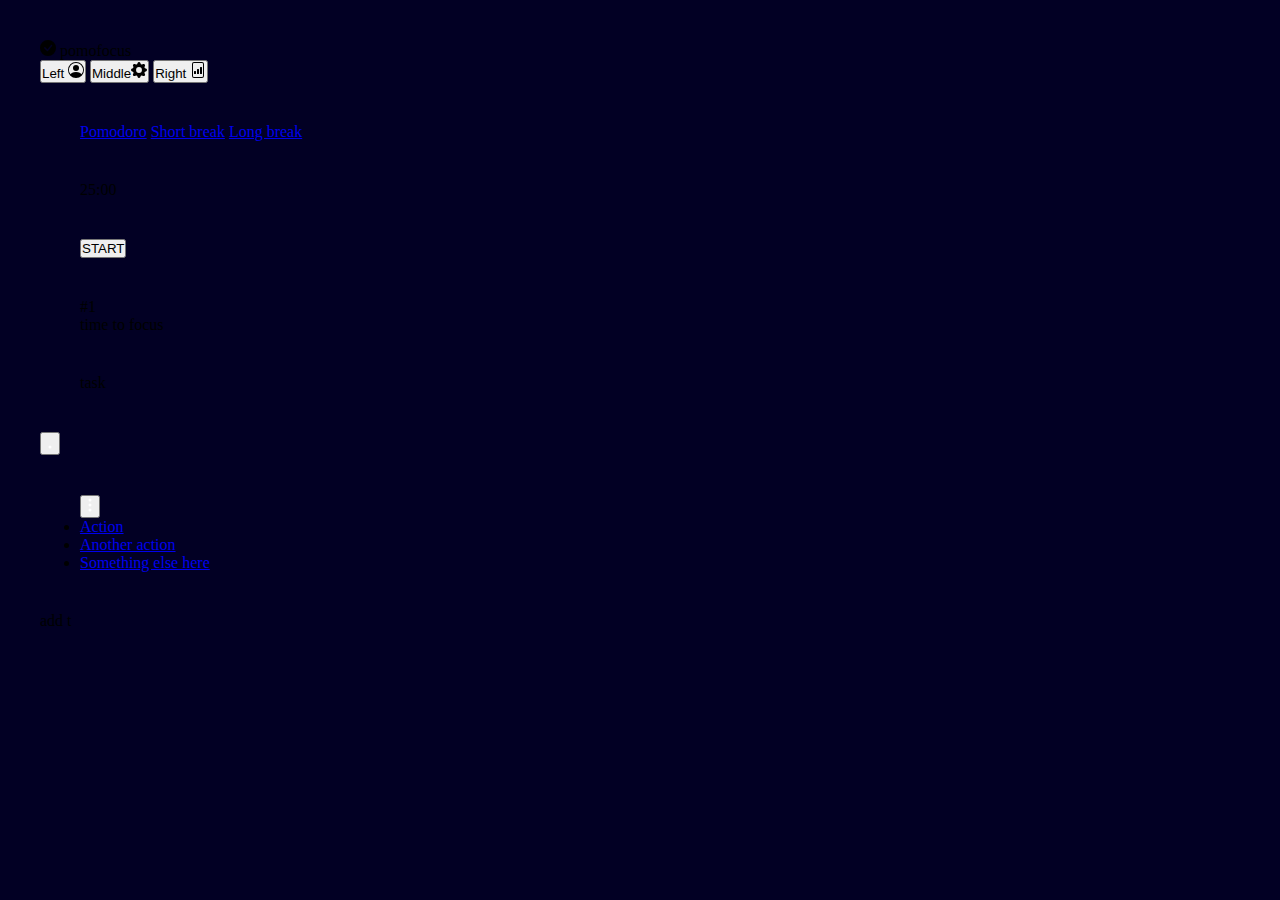
<file: 06-bootstrap/contador.html>
<!doctype html>
<html lang="en">

<head>
    <meta charset="utf-8">
    <meta name="viewport" content="width=device-width, initial-scale=1">
    <title>Bootstrap demo</title>
    <link href="https://cdn.jsdelivr.net/npm/bootstrap@5.2.0-beta1/dist/css/bootstrap.min.css" rel="stylesheet"
        integrity="sha384-0evHe/X+R7YkIZDRvuzKMRqM+OrBnVFBL6DOitfPri4tjfHxaWutUpFmBp4vmVor" crossorigin="anonymous">
    <link rel="stylesheet" href="estilos.css">
</head>

<body>
    <div class="container w-50 text-light">
        <div class="row d-flex justify-content-between align-items-center border-bottom border-light border-3 p-3">
            <div class="col">
                <svg xmlns="http://www.w3.org/2000/svg" width="16" height="16" fill="currentColor"
                    class="bi bi-check-circle-fill" viewBox="0 0 16 16">
                    <path
                        d="M16 8A8 8 0 1 1 0 8a8 8 0 0 1 16 0zm-3.97-3.03a.75.75 0 0 0-1.08.022L7.477 9.417 5.384 7.323a.75.75 0 0 0-1.06 1.06L6.97 11.03a.75.75 0 0 0 1.079-.02l3.992-4.99a.75.75 0 0 0-.01-1.05z" />
                </svg>
                pomofocus
            </div>
            <div class="col d-flex justify-content-end">
                <!--botones-->
                <div class="btn-group" role="group" aria-label="Basic example">

                    <button type="button" class="btn text-white">
                        Left <svg xmlns="http://www.w3.org/2000/svg" width="16" height="16" fill="currentColor"
                            class="bi bi-person-circle" viewBox="0 0 16 16">
                            <path d="M11 6a3 3 0 1 1-6 0 3 3 0 0 1 6 0z" />
                            <path fill-rule="evenodd"
                                d="M0 8a8 8 0 1 1 16 0A8 8 0 0 1 0 8zm8-7a7 7 0 0 0-5.468 11.37C3.242 11.226 4.805 10 8 10s4.757 1.225 5.468 2.37A7 7 0 0 0 8 1z" />
                        </svg>
                    </button>
                    <button type="button" class="btn text-white ">
                        Middle<svg xmlns="http://www.w3.org/2000/svg" width="16" height="16" fill="currentColor"
                            class="bi bi-gear-fill" viewBox="0 0 16 16">
                            <path
                                d="M9.405 1.05c-.413-1.4-2.397-1.4-2.81 0l-.1.34a1.464 1.464 0 0 1-2.105.872l-.31-.17c-1.283-.698-2.686.705-1.987 1.987l.169.311c.446.82.023 1.841-.872 2.105l-.34.1c-1.4.413-1.4 2.397 0 2.81l.34.1a1.464 1.464 0 0 1 .872 2.105l-.17.31c-.698 1.283.705 2.686 1.987 1.987l.311-.169a1.464 1.464 0 0 1 2.105.872l.1.34c.413 1.4 2.397 1.4 2.81 0l.1-.34a1.464 1.464 0 0 1 2.105-.872l.31.17c1.283.698 2.686-.705 1.987-1.987l-.169-.311a1.464 1.464 0 0 1 .872-2.105l.34-.1c1.4-.413 1.4-2.397 0-2.81l-.34-.1a1.464 1.464 0 0 1-.872-2.105l.17-.31c.698-1.283-.705-2.686-1.987-1.987l-.311.169a1.464 1.464 0 0 1-2.105-.872l-.1-.34zM8 10.93a2.929 2.929 0 1 1 0-5.86 2.929 2.929 0 0 1 0 5.858z" />
                        </svg>
                    </button>
                    <button type="button" class="btn text-white ">
                        Right <svg xmlns="http://www.w3.org/2000/svg" width="16" height="16" fill="currentColor"
                            class="bi bi-file-bar-graph" viewBox="0 0 16 16">
                            <path
                                d="M4.5 12a.5.5 0 0 1-.5-.5v-2a.5.5 0 0 1 .5-.5h1a.5.5 0 0 1 .5.5v2a.5.5 0 0 1-.5.5h-1zm3 0a.5.5 0 0 1-.5-.5v-4a.5.5 0 0 1 .5-.5h1a.5.5 0 0 1 .5.5v4a.5.5 0 0 1-.5.5h-1zm3 0a.5.5 0 0 1-.5-.5v-6a.5.5 0 0 1 .5-.5h1a.5.5 0 0 1 .5.5v6a.5.5 0 0 1-.5.5h-1z" />
                            <path
                                d="M4 0a2 2 0 0 0-2 2v12a2 2 0 0 0 2 2h8a2 2 0 0 0 2-2V2a2 2 0 0 0-2-2H4zm0 1h8a1 1 0 0 1 1 1v12a1 1 0 0 1-1 1H4a1 1 0 0 1-1-1V2a1 1 0 0 1 1-1z" />
                        </svg>
                    </button>
                </div>
            </div>
        </div>
    </div>


    <div class="row mt-5 p-2 bg-opacity-50 bg-danger">
        <div class="col text-center text-white">

            <div class="row">
                <div class="col ">
                    <div class="btn-group ">
                        <a href="#" class="btn active text-white" aria-current="page">Pomodoro</a>
                        <a href="#" class="btn active text-white">Short break</a>
                        <a href="#" class="btn active text-white">Long break</a>
                    </div>
                </div>
            </div>
            <div class="row">
                <div class="col timer">
                    25:00
                </div>
            </div>
            <div class="row">
                <div class="col fs-1 ">
                    <button type="button" class="btn btn-light btn-lg boton-start">START</button>
                </div>
            </div>
        </div>
        <div class="row">
            <div class="col text-center text-white">
                <p>#1</p>
                <p>time to focus</p>
            </div>
        </div>
        <div class="row border-bottom border-dark border-1">
            <div class="col">
                <p>task</p>
            </div>
        </div>
        <div class="col d-flex justify-content end">
            <div class="dropdown">
            <button class="btn btn-transparent dropdown-toggle" type="button" id="dropdownMenuButton1"
            data-bs-toggle="dropdown" aria-expanded="false">
            <svg xmlns="http://www.w3.org/2000/svg" width="16" height="16" fill="#fff"
            class="bi bi-three-dots-vertical" viewBox="0 0 16 16">
            <path 
            d="M9.5 13a1.5 1.5 0 1 1-3 0 1.5 1.5 0 0 1 3 0zom0"></path>
        
        </svg>
       
        </button>
            </div>
        </div>
        <div class="row">
            <div class="class">
                <div class="dropdown">
                    <button class="btn btn-secondary dropdown-toggle" type="button" id="dropdownMenuButton1"
                        data-bs-toggle="dropdown" aria-expanded="false">
                        <svg xmlns="http://www.w3.org/2000/svg" width="16" height="16" fill="#fff"
                            class="bi bi-three-dots-vertical" viewBox="0 0 16 16">
                            <path
                                d="M9.5 13a1.5 1.5 0 1 1-3 0 1.5 1.5 0 0 1 3 0zm0-5a1.5 1.5 0 1 1-3 0 1.5 1.5 0 0 1 3 0zm0-5a1.5 1.5 0 1 1-3 0 1.5 1.5 0 0 1 3 0z" />
                        </svg>
                    </button>

                    <ul class="dropdown-menu" aria-labelledby="dropdownMenuButton1">
                        <li><a class="dropdown-item" href="#">Action</a></li>
                        <li><a class="dropdown-item" href="#">Another action</a></li>
                        <li><a class="dropdown-item" href="#">Something else here</a></li>
                    </ul>
                </div>
            </div>
        </div>
        <div class="bi bi-plus-circle" viewBox="0 0 16 16">

            <d="M8 4a.5.5 0 0 1 .5.5v3h3a.5.5 0 0 1 0 1h-3v3a.5.5 0 0 1-1 0v-3h-3a.5.5 0 0 1 0-1h3v-3A.5.5 0 0 1 8
                4z" /> add t

        </div>

        <script src="https://cdn.jsdelivr.net/npm/bootstrap@5.2.0-beta1/dist/js/bootstrap.bundle.min.js"
            integrity="sha384-pprn3073KE6tl6bjs2QrFaJGz5/SUsLqktiwsUTF55Jfv3qYSDhgCecCxMW52nD2"
            crossorigin="anonymous"></script>
</body>

</html>
</file>
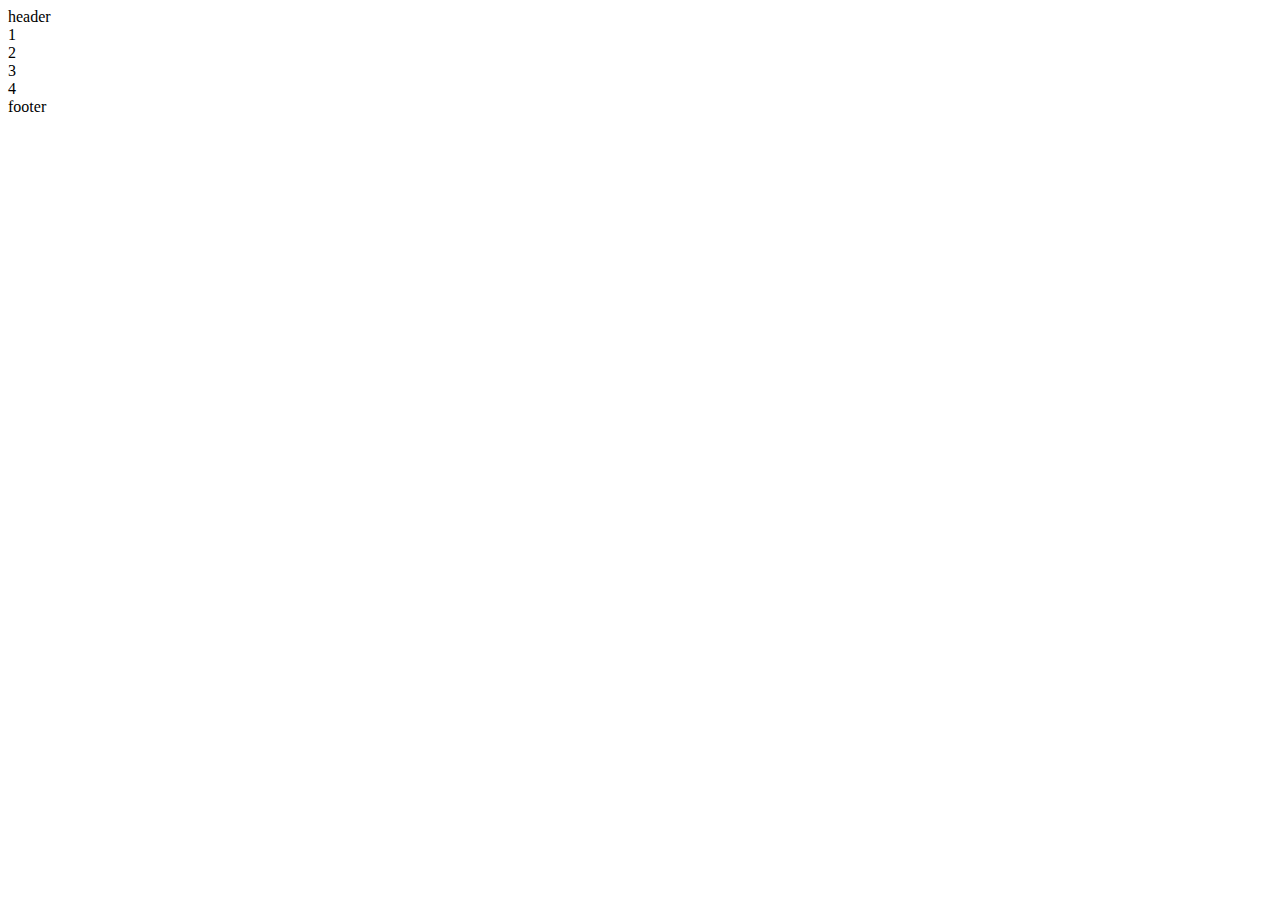
<file: 06-bootstrap/layout1.html>
<!doctype html>
<html lang="en">

<head>
    <meta charset="utf-8">
    <meta name="viewport" content="width=device-width, initial-scale=1">
    <title>Bootstrap demo</title>
    <link href="https://cdn.jsdelivr.net/npm/bootstrap@5.2.0-beta1/dist/css/bootstrap.min.css" rel="stylesheet"
        integrity="sha384-0evHe/X+R7YkIZDRvuzKMRqM+OrBnVFBL6DOitfPri4tjfHxaWutUpFmBp4vmVor" crossorigin="anonymous">
</head>

<body>
    <div class="conteiner-fluid">
        <div class="row">
            <div class="col bg-danger">header</div>
        </div>
    </div>
    <div class="container">
        <div class="row">
            <div class="col-10 bg-success">1</div>
            <div class="col-2 bg-success">2</div>
        </div>
        <div class="row">
            <div class="col bg-secondary">3</div>
            <div class="col bg-warning">4</div>
        </div>
    </div>
    <div class="conteiner-fluid bg-primary">
        <div class="row">
            <div class="col"></div>

        </div>
    </div>
    <div class="conteiner-fluid">
        <div class="row">
            <div class="col bg-danger">footer</div>
        </div>
    </div>

    <script src="https://cdn.jsdelivr.net/npm/bootstrap@5.2.0-beta1/dist/js/bootstrap.bundle.min.js"
        integrity="sha384-pprn3073KE6tl6bjs2QrFaJGz5/SUsLqktiwsUTF55Jfv3qYSDhgCecCxMW52nD2"
        crossorigin="anonymous"></script>
</body>

</html>
</file>
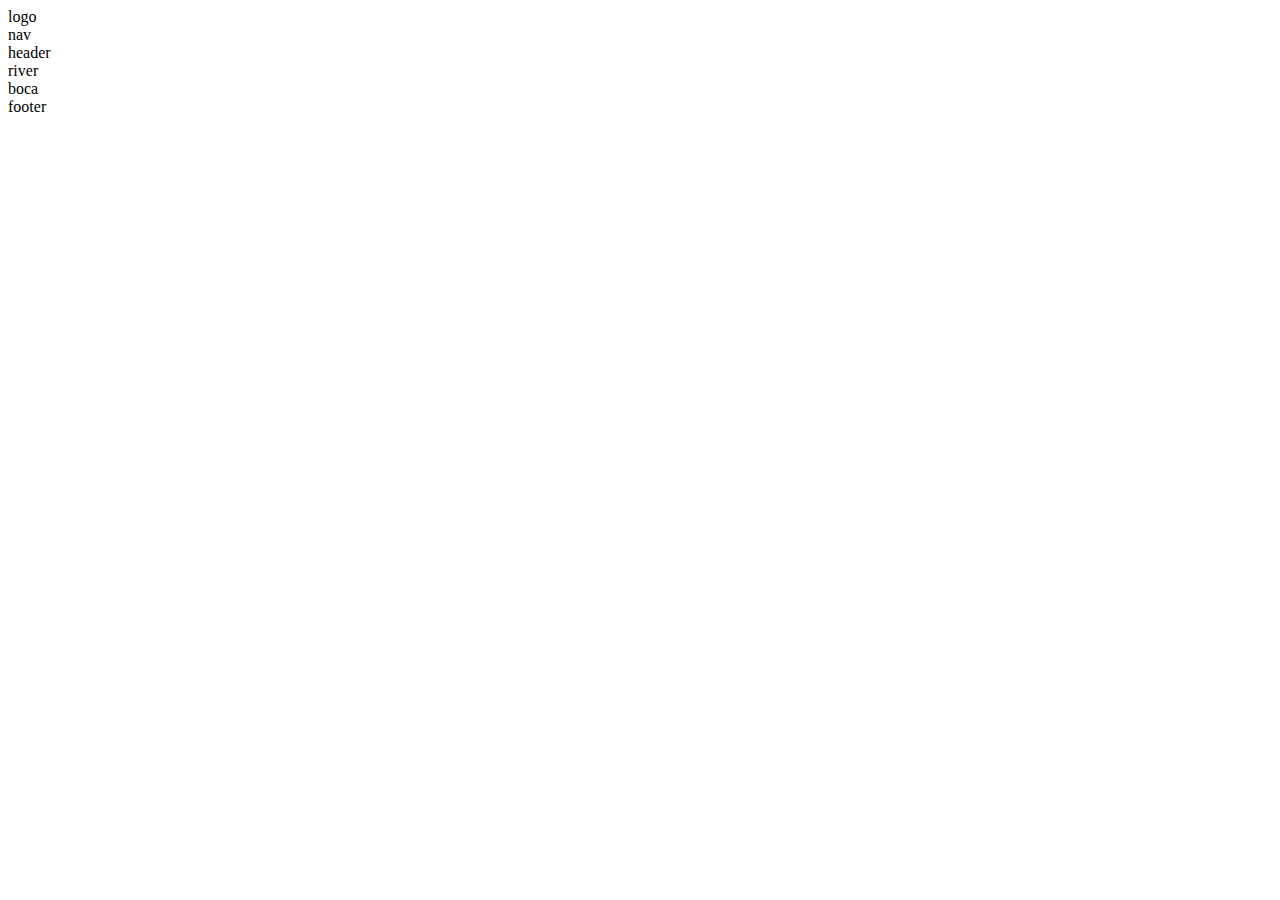
<file: 06-bootstrap/layout2..html>
<!doctype html>
<html lang="en">

<head>
    <meta charset="utf-8">
    <meta name="viewport" content="width=device-width, initial-scale=1">
    <title>Bootstrap demo</title>
    <link href="https://cdn.jsdelivr.net/npm/bootstrap@5.2.0-beta1/dist/css/bootstrap.min.css" rel="stylesheet"
        integrity="sha384-0evHe/X+R7YkIZDRvuzKMRqM+OrBnVFBL6DOitfPri4tjfHxaWutUpFmBp4vmVor" crossorigin="anonymous">
</head>

<body>
    <div class="container-fluid">
        <div class="row">
            <div class="col bg-danger">logo</div>

        </div>
        <div class="row">
            <div class="col bg-danger">nav</div>
        </div>
        <div class="row">
            <div class="col bg-danger">header</div>
        </div>



        <div class="row">
            <div class="col-8 bg-success">river</div>
            <div class="col-4 bg-dark text-primary">boca</div>
            <div class="row">
                <div class="col bg-danger">footer</div>
            </div>
        </div>
        </div>


        <div class="row">
  
        </div>
    </div>



    <script src="https://cdn.jsdelivr.net/npm/bootstrap@5.2.0-beta1/dist/js/bootstrap.bundle.min.js"
        integrity="sha384-pprn3073KE6tl6bjs2QrFaJGz5/SUsLqktiwsUTF55Jfv3qYSDhgCecCxMW52nD2"
        crossorigin="anonymous"></script>
</body>

</html>
</file>
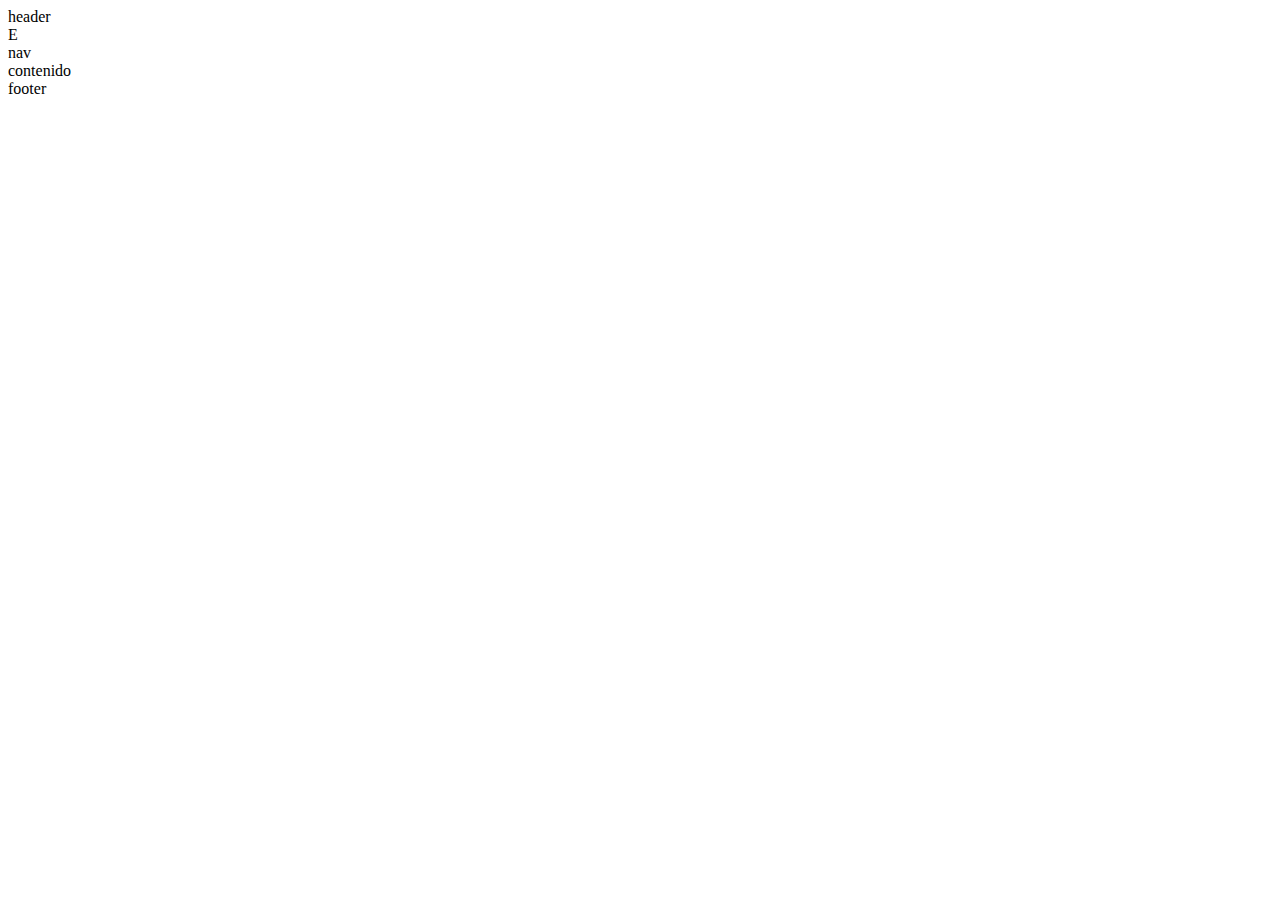
<file: 06-bootstrap/layout3.html>
<!doctype html>
<html lang="en">
  <head>
    <meta charset="utf-8">
    <meta name="viewport" content="width=device-width, initial-scale=1">
    <title>Bootstrap demo</title>
    <link href="https://cdn.jsdelivr.net/npm/bootstrap@5.2.0-beta1/dist/css/bootstrap.min.css" rel="stylesheet" integrity="sha384-0evHe/X+R7YkIZDRvuzKMRqM+OrBnVFBL6DOitfPri4tjfHxaWutUpFmBp4vmVor" crossorigin="anonymous">
  </head>
  <body>
   
    
    <div class="container-fluid">
        <div class="row">
            <div class="col">
                header
            </div>
            <div class="col">
                E
            </div>
        </div>
        <div class="row">
            <div class="col-4">
                nav
            </div>
            <div class="col-8">
                <div class="row">
                    <div class="col">contenido</div>
                </div>
                <div class="row">
                    <div class="col">
                        footer 
                    </div>
                </div>
            </div>
        </div>
    </div>
       





    <script src="https://cdn.jsdelivr.net/npm/bootstrap@5.2.0-beta1/dist/js/bootstrap.bundle.min.js" integrity="sha384-pprn3073KE6tl6bjs2QrFaJGz5/SUsLqktiwsUTF55Jfv3qYSDhgCecCxMW52nD2" crossorigin="anonymous"></script>
  </body>
</html>
</file>
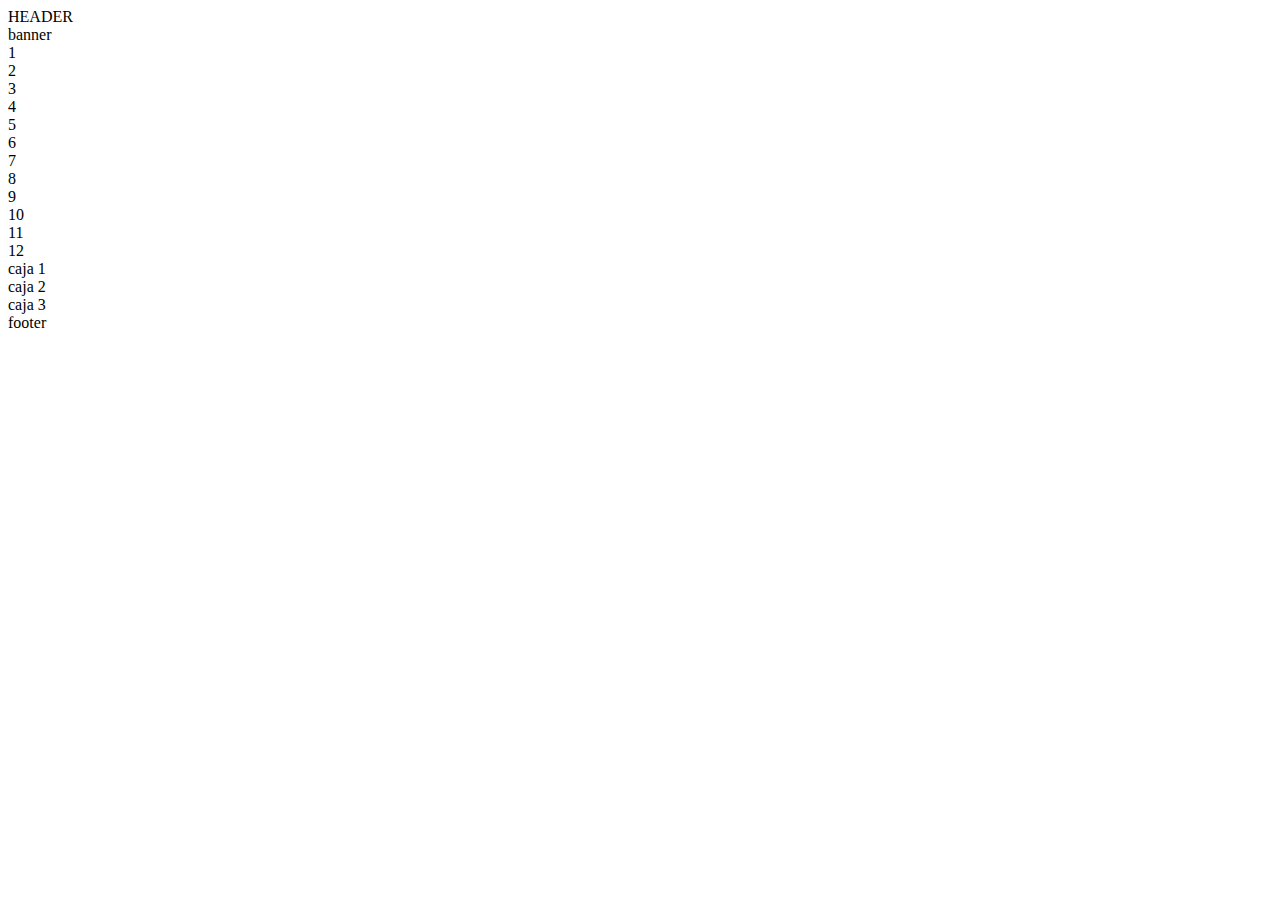
<file: 06-bootstrap/layout4.html>
<!DOCTYPE html>
<html lang="en">

<head>
    <meta charset="UTF-8">
    <meta http-equiv="X-UA-Compatible" content="IE=edge">
    <meta name="viewport" content="width=device-width, initial-scale=1.0">
    <link href="https://cdn.jsdelivr.net/npm/bootstrap@5.2.0-beta1/dist/css/bootstrap.min.css" rel="stylesheet"
        integrity="sha384-0evHe/X+R7YkIZDRvuzKMRqM+OrBnVFBL6DOitfPri4tjfHxaWutUpFmBp4vmVor" crossorigin="anonymous">
    <title>Document</title>
</head>

<body>
    <div class="container-fluid">
        <div class="row">
            <div class="col bg-danger">HEADER</div>
        </div>
    </div>
    <div class="container-fluid">
        <div class="row">
            <div class="col bg-danger">banner</div>
        </div>
    </div>
    <div class="container">
        <div class="row">
            <div class="col-md-8 bg-success">1</div>
            <div class="col-md-4 bg-dark text-primary">2</div>
            <div class="col bg-success">3</div>
            <div class="col bg-dark text-primary">4</div>
        </div>
        <div class="container">
            <div class="row bg-info">
                <div class="col">
                    <div class="row">
                        5
                    </div>
                </div>
                <div class="col">
                    <div class="row">

                        6
                    </div>
                </div>
                <div class="col">
                    <div class="row">
                        7
                    </div>
                </div>
                <div class="col">
                    <div class="row">
                        8
                    </div>
                </div>
                <div class="container">
                    <div class="row">
                        <div class="col bg-success">9</div>
                        <div class="col bg-dark text-primary">10</div>
                        <div class="col bg-success">11</div>
                        <div class="col bg-dark text-primary">12</div>
                    </div>

                </div>
            </div>
            <div class="container-fluid">
                <div class="row">
                    <div class="col bg-danger">caja 1</div>
                    <div class="col bg-info">caja 2</div>
                    <div class="col bg-danger">caja 3</div>
                </div>
                <div class="container-fluid">
                    <div class="row">
                        <div class="col bg-danger">footer</div>
                    </div>
                </div>








                <script src="https://cdn.jsdelivr.net/npm/bootstrap@5.2.0-beta1/dist/js/bootstrap.bundle.min.js"
                    integrity="sha384-pprn3073KE6tl6bjs2QrFaJGz5/SUsLqktiwsUTF55Jfv3qYSDhgCecCxMW52nD2"
                    crossorigin="anonymous"></script>
</body>

</html>
</file>
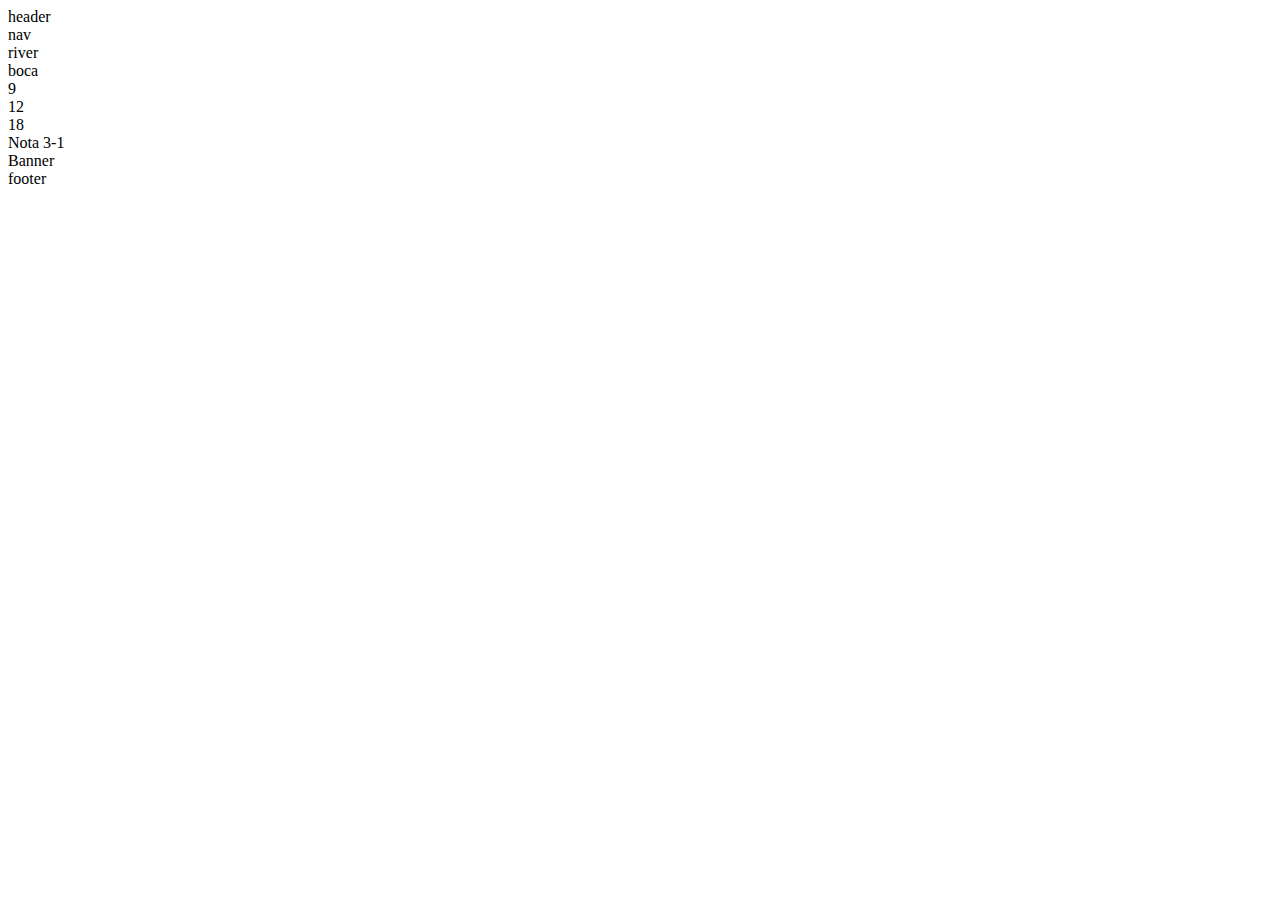
<file: 06-bootstrap/layout5.html>
<!DOCTYPE html>
<html lang="en">

<head>
    <meta charset="UTF-8">
    <meta http-equiv="X-UA-Compatible" content="IE=edge">
    <meta name="viewport" content="width=device-width, initial-scale=1.0">
    <link href="https://cdn.jsdelivr.net/npm/bootstrap@5.2.0-beta1/dist/css/bootstrap.min.css" rel="stylesheet"
        integrity="sha384-0evHe/X+R7YkIZDRvuzKMRqM+OrBnVFBL6DOitfPri4tjfHxaWutUpFmBp4vmVor" crossorigin="anonymous">
    <title>Document</title>
</head>

<!--header-->
<div class="container">
    <div class="row">
        <div class="col bg-danger">header</div>
    </div>
</div>


<!-- nav-->
<div class="container-fluid">
    <div class="row">
        <div class="col bg-danger">nav</div>
    </div>
</div>



<div class="container">
    <div class="row">
        <div class="col-6 bg-success">river</div>
        <div class="col-6 bg-dark text-primary">boca</div>
    </div>

    <div class="row">
        <div class="col bg-danger">9</div>
        <div class="col bg-warnig">12</div>
        <div class="col bg-danger">18</div>

    </div>

    <div class="row">
        <div class="col-8 bg-success">Nota 3-1</div>
        <div class="col-4 bg-primary">Banner</div>
    </div>
</div>


   <div class="container-fluid">
        <div class="row">
            <div class="col bg-danger">footer</div>
        </div>
    </div>



            <script src="https://cdn.jsdelivr.net/npm/bootstrap@5.2.0-beta1/dist/js/bootstrap.bundle.min.js"
                integrity="sha384-pprn3073KE6tl6bjs2QrFaJGz5/SUsLqktiwsUTF55Jfv3qYSDhgCecCxMW52nD2"
                crossorigin="anonymous"></script>
            </body>

</html>
</file>
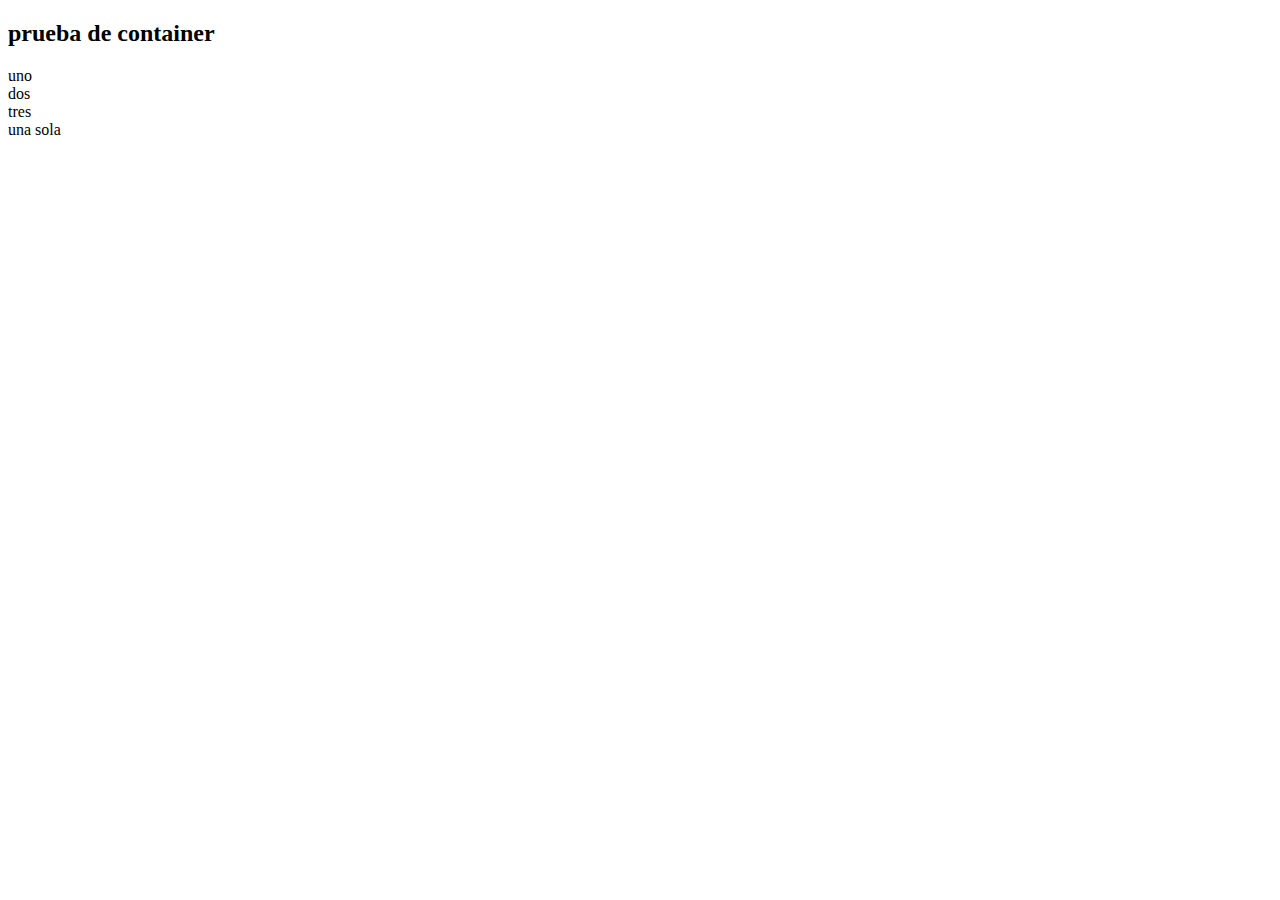
<file: 06-bootstrap/nuevo.html>
<!DOCTYPE html>
<html lang="en">

<head>
    <meta charset="utf-8">
    <meta name="viewport" content="width=device-width, initial-scale=1">
    <title>Bootstrap demo</title>
    <link href="https://cdn.jsdelivr.net/npm/bootstrap@5.2.2/dist/css/bootstrap.min.css" rel="stylesheet"
        integrity="sha384-Zenh87qX5JnK2J10vWa8Ck2rdkQ2Bzep5IDxbcnCeu0xjzrPF/et3URy9Bv1WTRi" crossorigin="anonymous">


</head>

<body>
    <div class="container bg-danger">
        <h2> prueba de container</h2>
        <div class="row">
            <div class="col bg-primary">uno</div>
            <div class="col">dos</div>
            <div class="col bg-warning">tres</div>
        </div>
    </div>
    <div class="row"></div>
    <div class="col bg-secondary">
        una sola
        <col>

    </div>
    <script src="https://cdn.jsdelivr.net/npm/bootstrap@5.2.2/dist/js/bootstrap.bundle.min.js"
    integrity="sha384-OERcA2EqjJCMA+/3y+gxI0qMEjwtxJY7qPCqsd1tbNJuaOe923+mo//f6V8Qbsw3"
    crossorigin="anonymous"></script>
</body>
</file>
<file: 06-bootstrap/estilos.css>
*{
    padding: 0;
    margin: 0;
}
#img{
    height: 100%;
    width: 100%;
}
#derecha{
    display: inline;
    justify-content: center;
    align-items: center;
    text-align: center;
    background-color: rgb(216, 216, 216);
    padding: 30px;
}
body{
    background: rgb(2,0, 36);
    background: linear-gradient(90deg, rgba(2,0,36,1) 0%, rgba(9,9,121,1) 35% rgba(0,212,255,1) 100%);
}
.row{
    margin: 40px;
}
input{
    width: 250px;
    height: 40px;
    border-radius: 5px 5px 5px 5px;
}
</file>
